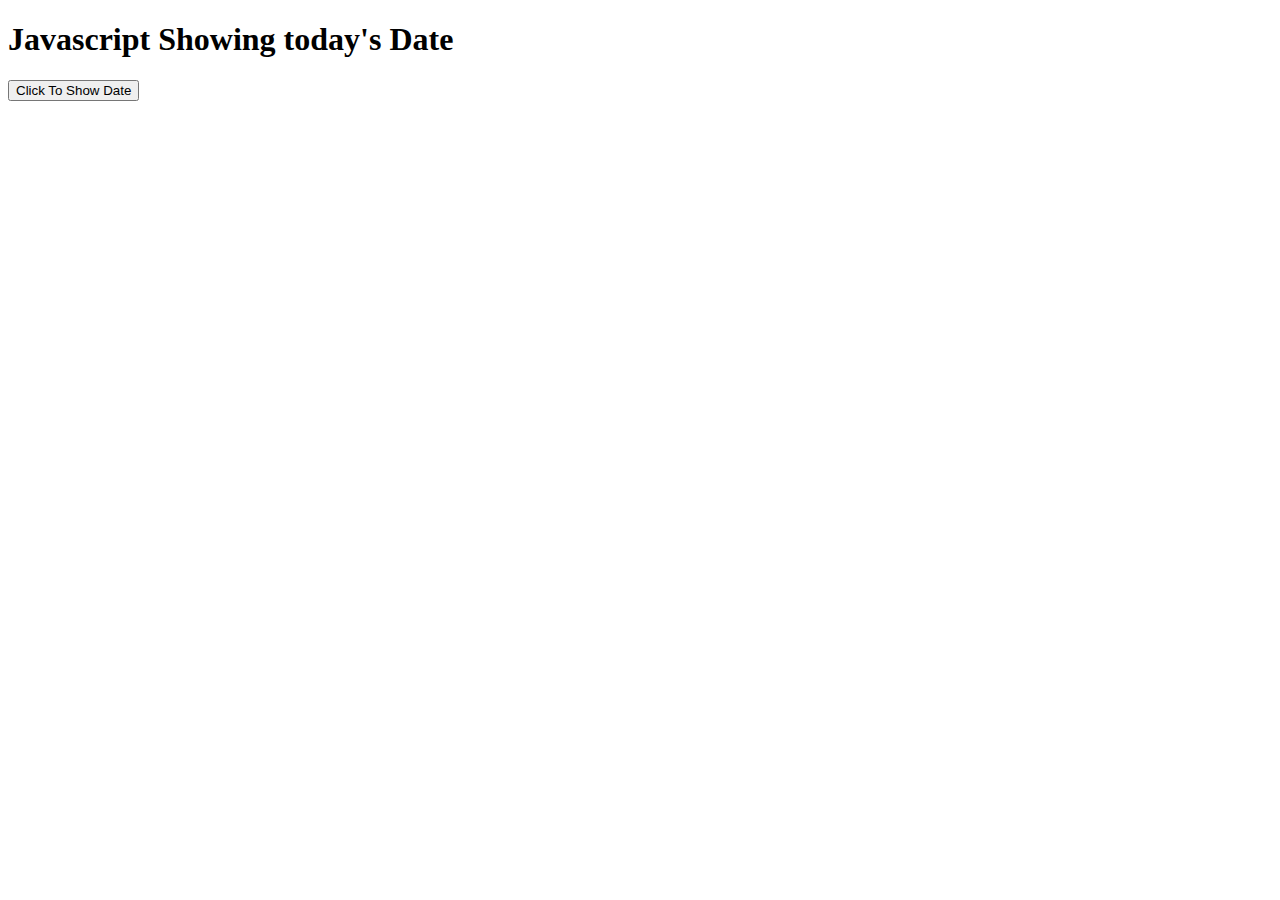
<file: practice.html>
<!DOCTYPE html>
<html>
<body>
	 <h1>Javascript Showing today's Date </h1>
	 <p id="my_date"></p>
	 <button tyoe="button" onclick="showDate()">Click To Show Date</button>
<script type="text/javascript">

	function showDate(){
		var date= new Date();
		var day= date.getDate();
		var month= date.getMonth();
		var year= date.getFullYear();
		var day_index=date.getDay();
		if(day_index==3){
		document.getElementById('my_date').innerHTML='50% discount';

	}
	else{
	document.getElementById('my_date').innerHTML='No discount';
}
document.getElementById('my_date').innerHTML = day+'/'+month+'/'+year;
}

</script>
</body>
</html>
</file>
